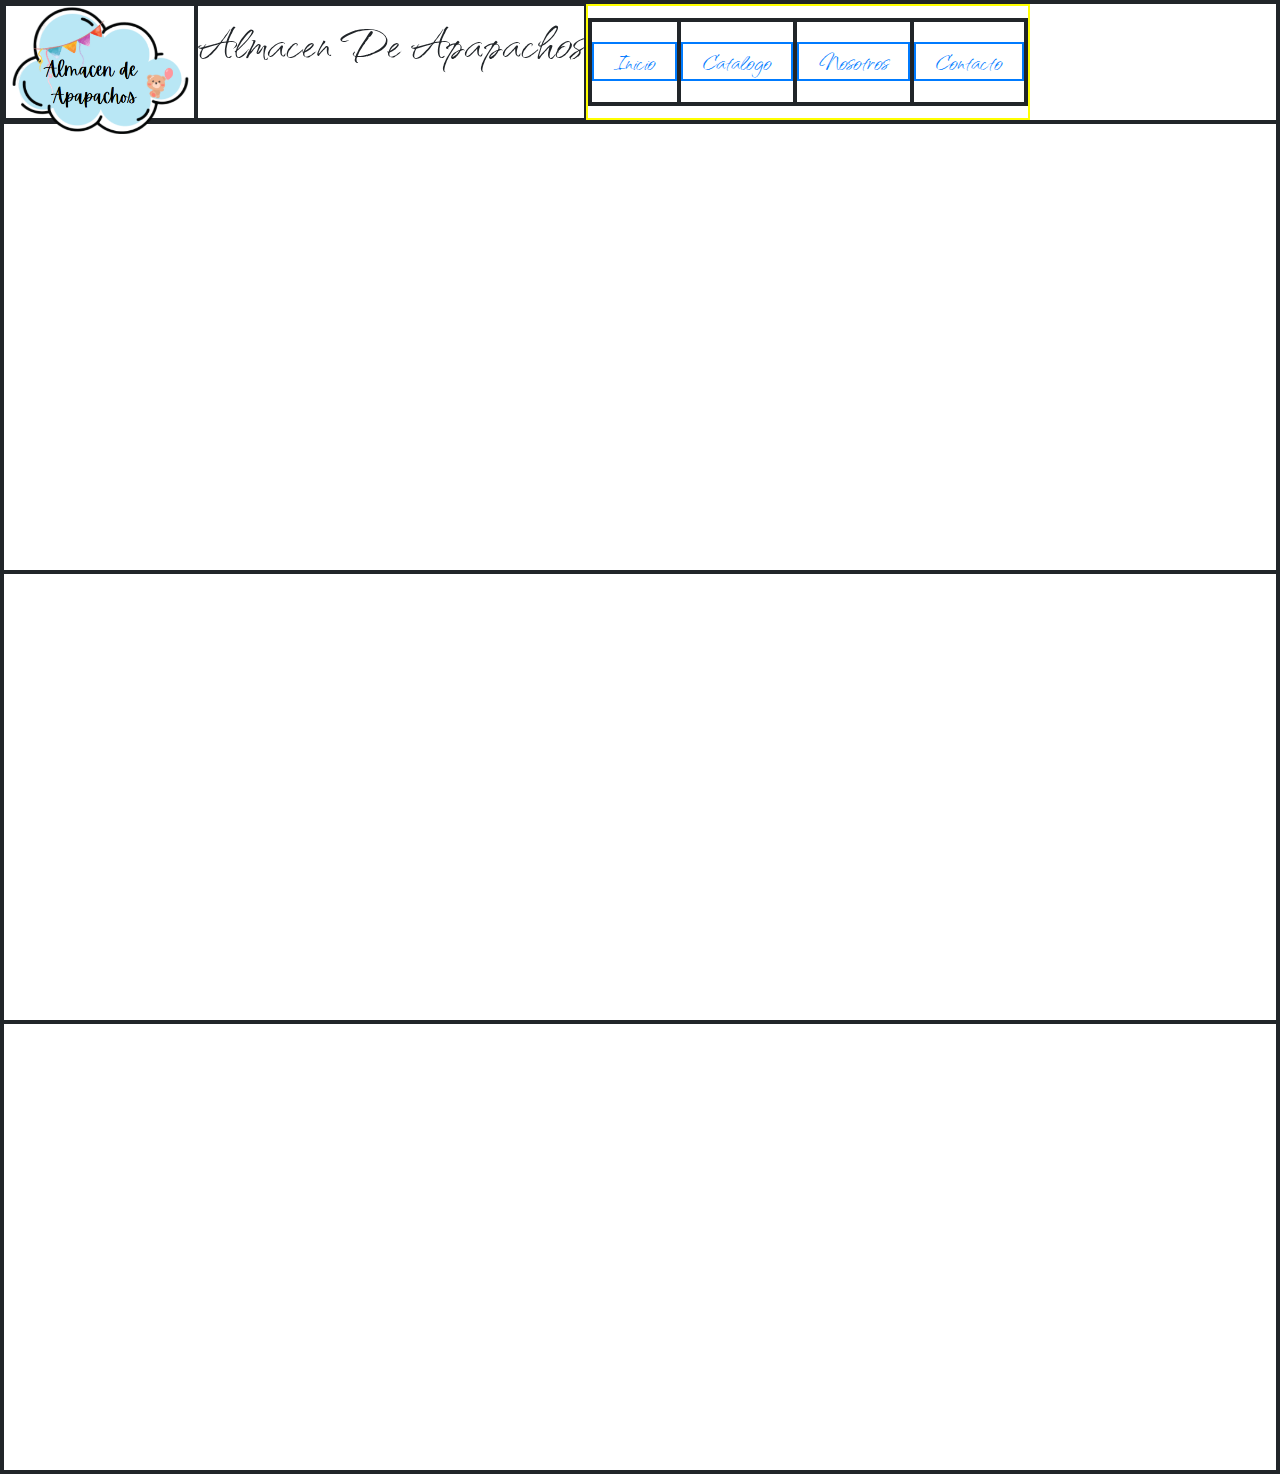
<file: index.html>
<!DOCTYPE html>
<html lang="en">
<head>
  <meta charset="UTF-8" />
  <meta http-equiv="X-UA-Compatible" content="IE=edge" />
  <!-- <meta name="viewport" content="width=device-width, initial-scale=1.0"> -->
  <title>Almacen De Apapachos</title>

  <!-- Bootstrap -->
  <link href="/ext/bootstrap-4.6.1-dist/css/bootstrap.min.css" rel="stylesheet" />
  <meta name="viewport" content="width=device-width, initial-scale=1, shrink-to-fit=no" />
  <!-- css externo -->
  <link rel="stylesheet" href="/css/style.css" />
  <link rel="stylesheet" href="/css/banner.css">
  <link rel="stylesheet" href="/css/keyframes.css">
  <!-- fuentes -->
  <link
    href="https://fonts.googleapis.com/css2?family=Covered+By+Your+Grace&family=Qwitcher+Grypen:wght@700&display=swap"
    rel="stylesheet" />
  <link rel="stylesheet" href="https://fonts.sandbox.google.com/css2?family=Material+Symbols+Outlined:opsz,wght,FILL,GRAD@20..48,100..700,0..1,-50..200" />
</head>
<body>
  <header>
    
      <div id="img-logo">       
        <img src="img/AdA_logo_sin_fondo.png" alt="logo">
      </div>
      <div id="marca-logo">
        <h1>Almacen De Apapachos</h1>
      </div>
    
    <nav id="botonera-principal">
      <ul>
        <li><a href="/" class="active">Inicio</a></li>
        <li><a href="/catalogo">Catalogo</a></li>
        <li><a href="/nosotros">Nosotros</a></li>
        <li><a href="/contacto">Contacto</a></li>
      </ul>
    </nav>
  </header>
  <section></section>
  <section></section>
  <section></section>
</body>
</html>
</file>
<file: css/style.css>
*{
  margin: 0;
  padding: 0;
  font: 30px "Qwitcher Grypen", "Helvetica Neue", Helvetica sans-serif;  
}
body {
  border: 2px solid;
  background-image: url("../img/fondo1.jpg") no-repeat cover;
  /* background-attachment: fixed; */
}

header {
  border: 2px solid;
  height: 120px;
  display: flex;
}

#img-logo {
  border: 2px solid;
  width: 15vw;  
/* float: left; */
   
}

#img-logo img {
  width:100%;  
}

#marca-logo {
  border: 2px solid;
  display: flex;
}

#marca-logo h1{
  font-size: 2em;
}

#botonera-principal {
   border: 2px solid yellow;
   display: flex;
   float: right;
  }

#botonera-principal ul {
  padding: 0;
  margin: 0;
  border: 2px solid;
  display: flex;
  align-items: center;
  justify-content: space-around;
  margin: auto;
  float: right;
}

#botonera-principal li {
  border: 2px solid;
  list-style: none
  
}

#botonera-principal a {
  line-height: 80px;
  padding: 1px 20px;
  margin-bottom: 1px;
  border: 2px solid;
  text-decoration: none;
  transition: .5s;
  /* font-size: 2vw;   */
}

section {
  border: 2px solid;
  height: 450px;
}
</file>
<file: css/banner.css>
.almacen_cont_banner {
  height: 100vh;
  background-position: center;
  background-size: cover;
  background-repeat: no-repeat;
  background-attachment: fixed;

}
 
 .almacen_sombra {
  position: absolute;
  left: 50%;
  top: 50%;
  -ms-transform: translate(-50%, -50%);
  -webkit-transform: translate(-50%, -50%);
  transform: translate(-50%, -50%);
  padding: 20px;
  width: 80%;
  text-align: center;
  background-image: linear-gradient(-45deg,#B6D5DA, #DFE4E6, #E5CEB2, #A9AAA8);  opacity: .7;
  border-radius: 120px;
  color: #000;
  font-family: 'Qwitcher Grypen', cursive;  }

.almacen_sombra hr {
  border-top: 1px solid #000;
}

.almacen_sombra h1 {
  font-size: 8vw;
  font-weight: bold;
  top: 50%;
  width: 24em;
  margin: 0 auto;
  border-right: 2px solid rgba(255, 255, 255, .75);
  text-align: center;
  white-space: nowrap;
  overflow: hidden;
  animation: typewriter 2s steps(44) 1s 1 normal both,
    blinkTextCursor 500ms steps(44) infinite normal;
}

.almacen_sombra h2 {
  font-size: 4vw;
  font-weight: bold;
  margin-bottom: 10px;
  animation: keyframes_aparece 2s ease-in-out;
  animation-delay: 2s;
  animation-fill-mode: both;
}

.menu {
  display: block;
  position: relative;
  margin: 0;
  padding: 0;
  overflow: hidden;
}

.menu li {
  font-family: "Helvetica Neue", Helvetica, sans-serif;
  font-size: 1vw;
  position: relative;
  display: inline-block;
  text-decoration: none;
  padding: 1px;
  margin-bottom: 0;
  /* border: #000 1px solid; */
  width: 150px;
}


.menu.catalogo {
  border-top: #00f2fa .4em solid;

  animation: almacen_keyframes_aparece_de_arriba 1s;
  -webkit-animation: almacen_keyframes_aparece_de_arriba 1s;
  animation-fill-mode: both;
  animation-delay: 2s;
}


.menu.nosotros {
  border-top: #ff6961 .4em solid;
  opacity: 0;
  animation: almacen_keyframes_aparece_de_arriba 1s;
  -webkit-animation: almacen_keyframes_aparece_de_arriba 1s;
  animation-fill-mode: forwards;
  animation-delay: 2.5s;
}

.menu.contacto {
  border-top: #82E0AA .4em solid;
  opacity: 0;
  animation: almacen_keyframes_aparece_de_arriba 1s;
  -webkit-animation: almacen_keyframes_aparece_de_arriba 1s;
  animation-fill-mode: forwards;
  animation-delay: 3s;
}

.menu>span {
  display: block;
  position: absolute;
  overflow: hidden;
  left: 0;
  top: 0;
  width: 100%;
  height: 0%;
  transition: 0.5s ease-in-out;
  -webkit-transition: 0.5s ease-in-out;

}

.menu:after,
.menu>span>span {
  display: block;
  text-align: center;
  border-radius: 0em;

}

.menu:after {
  content: attr(data-title);
  width: 100%;
  color: rgb(3, 3, 3);
}

.menu>span>span {
  color: rgb(2, 2, 2);
}

.menu.catalogo>span>span {
  background: #00f2fa;
}

.menu.nosotros>span>span {
  background: #ff6961;
}

.menu.contacto>span>span {
  background: #82E0AA;
}

.menu:hover>span {
  height: 100%;
}
</file>
<file: css/keyframes.css>
@keyframes almacen_keyframes_aparece_de_arriba {
  from {
    opacity: 0;
    top: -150px;
  }
  to {
    opacity: 1;
    top: 0;
  }
}

@-webkit-keyframes almacen_keyframes_aparece_de_arriba {
  from {
    opacity: 0;
    top: -150px;
  }
  to {
    opacity: 1;
    top: 0;
  }
}

@keyframes typewriter{
  from{width: 0;}
  to{width: 7.5em;}
}

@keyframes blinkTextCursor{
  from{border-right-color: rgba(0, 0, 0, 0.75);}
  to{border-right-color: transparent;}
}

@keyframes keyframes_aparece {
  from {
    opacity: 0;
    top:0;
  }
  to {
    opacity: 1;
    top: 0;
  }
}
</file>
